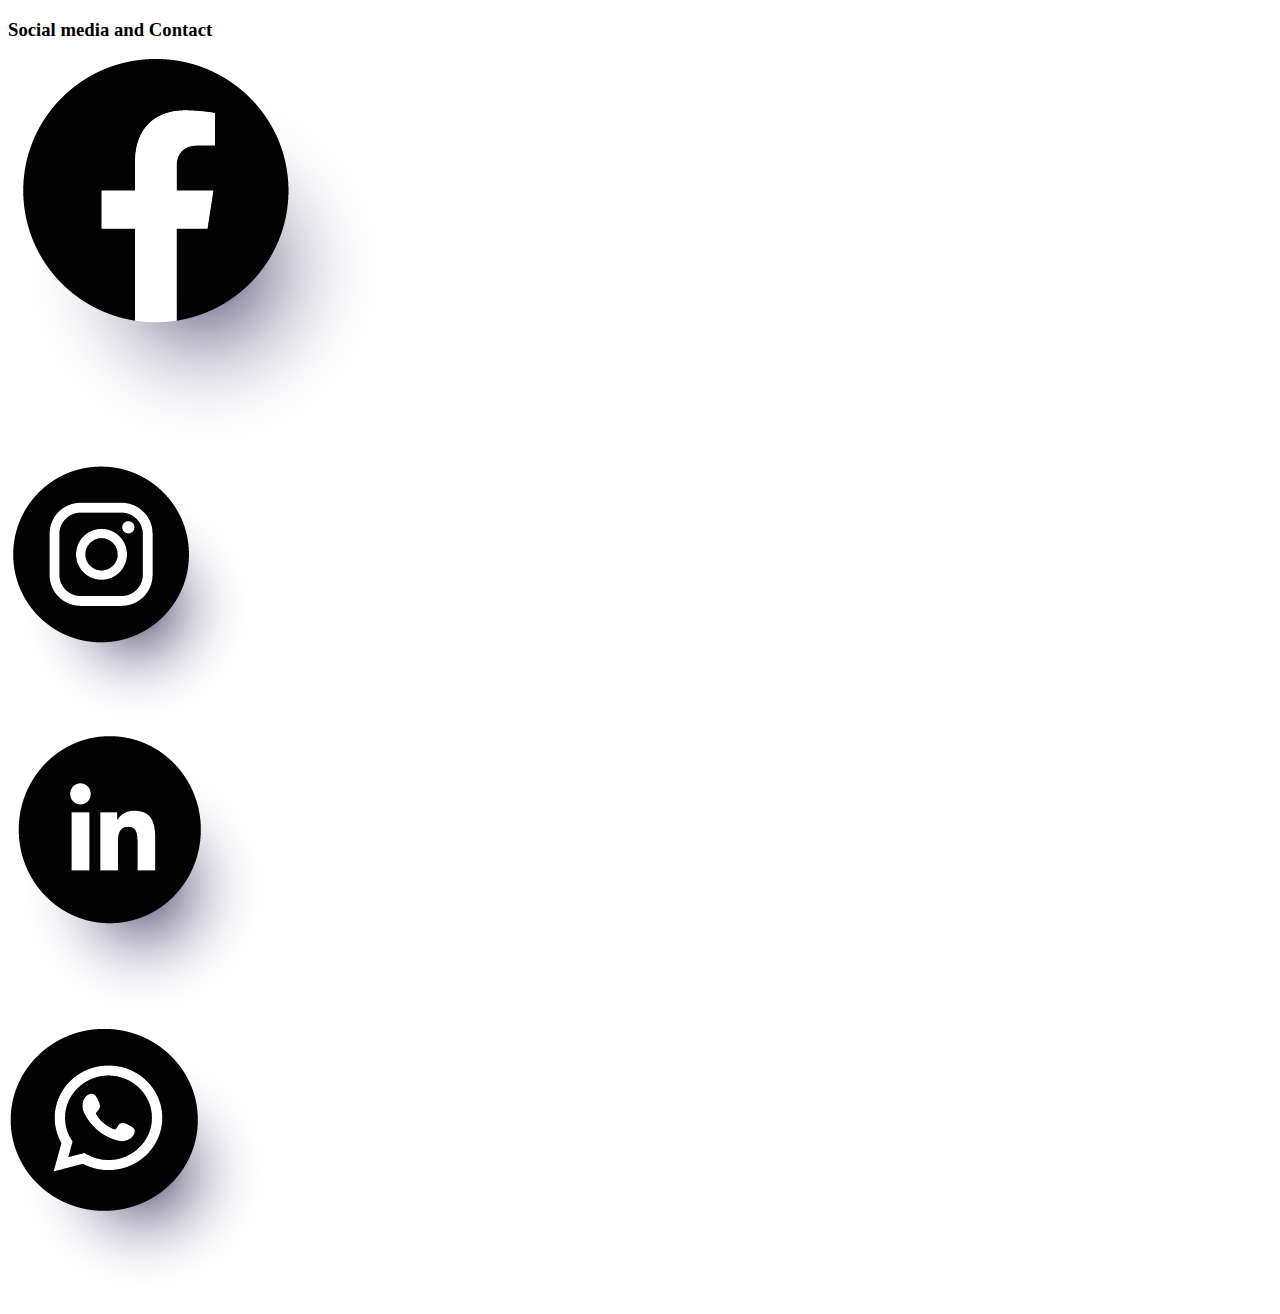
<file: contactme.html>
<!DOCTYPE html>
<html lang="en">
<head>
    <meta charset="UTF-8">
    <meta http-equiv="X-UA-Compatible" content="IE=edge">
    <meta name="viewport" content="width=device-width, initial-scale=1.0">
    <title>Document</title>
</head>
<body>
    <h3>Social media and Contact</h3>
    <div class="container__cover">
        <div class="rower"></div>
        <div>
            <img src="./img/iconos/social_media_icons/fb.png" alt="">
        </div>
        <div>
            <img src="./img/iconos/social_media_icons/IG.png" alt="">
        </div>
        <div></div>
    </div>
    <div class="container__cover">
        <div></div>
        <div>
            <img src="./img/iconos/social_media_icons/Ln.png" alt="">
        </div>
        <div>
            <img src="./img/iconos/social_media_icons/WP.png" alt="">
        </div>
        <div></div>
    </div>
</body>
</html>
</file>
